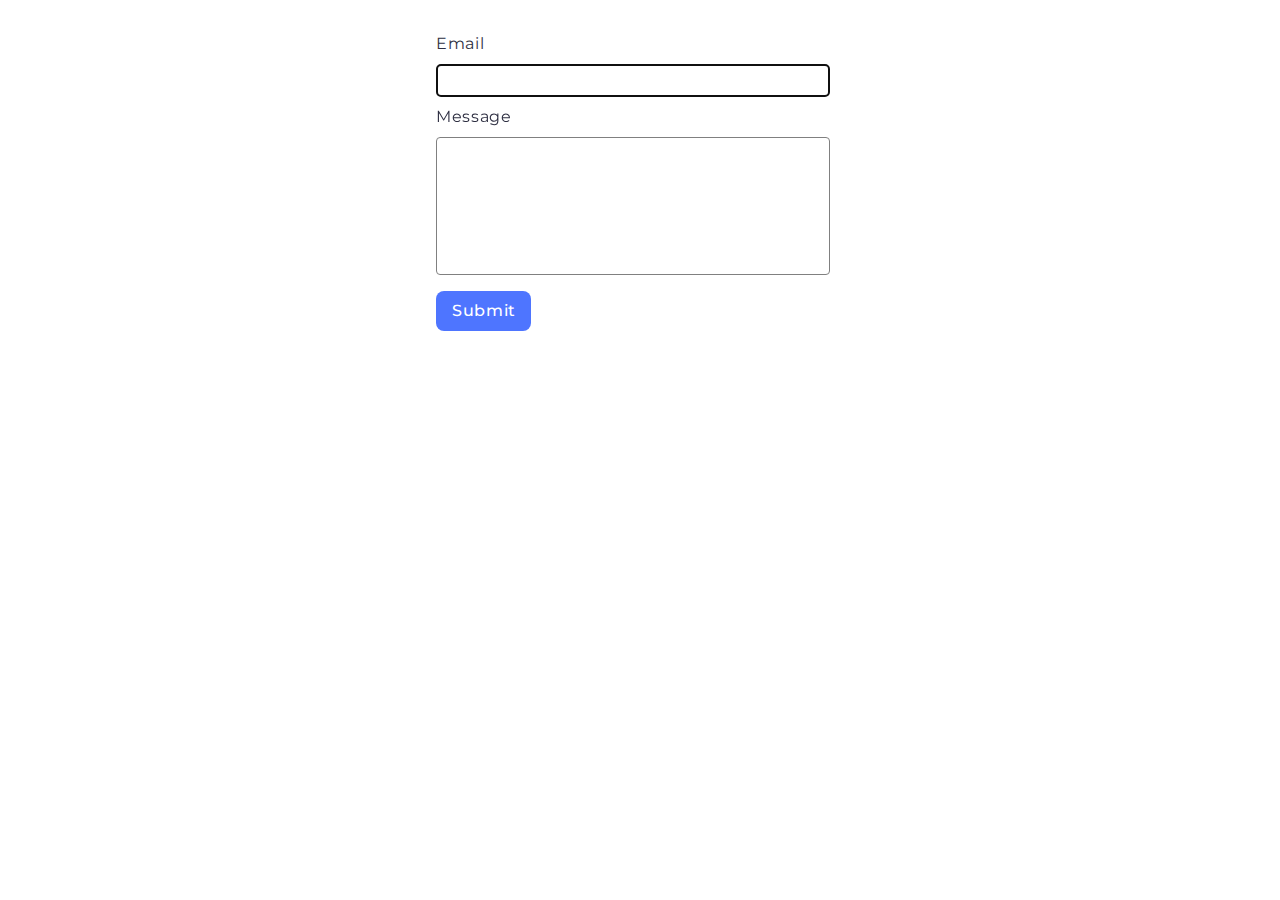
<file: src/2-form.html>
<!DOCTYPE html>
<html lang="en">

<head>
  <meta charset="UTF-8" />
  <meta http-equiv="X-UA-Compatible" content="IE=edge" />
  <meta name="viewport" content="width=device-width, initial-scale=1.0" />
  <title>Page 3</title>
  <link rel="preconnect" href="https://fonts.googleapis.com">
  <link rel="preconnect" href="https://fonts.gstatic.com" crossorigin>
  <link
    href="https://fonts.googleapis.com/css2?family=Montserrat:ital,wght@0,100..900;1,100..900&family=Raleway:ital,wght@0,100..900;1,100..900&family=Roboto:ital,wght@0,100;0,300;0,400;0,500;0,700;0,900;1,100;1,300;1,400;1,500;1,700;1,900&family=Space+Grotesk:wght@300..700&display=swap"
    rel="stylesheet">
  <link rel="stylesheet" href="./css/styles.css" />
</head>

<body>
  <form class="feedback-form" autocomplete="off">
    <label>
      Email
      <input type="email" name="email" autofocus />
    </label>
    <label>
      Message
      <textarea name="message" rows="8"></textarea>
    </label>
    <button type="submit">Submit</button>
  </form>
  <script type="module" src="./js/2-form.js"></script>
</body>

</html>
</file>
<file: src/css/styles.css>
/**
  |============================
  | include css partials with
  | default @import url()
  |============================
*/
/* Common styles */
@import url('./1-gallery.css');
@import url('./2-form.css');
</file>
